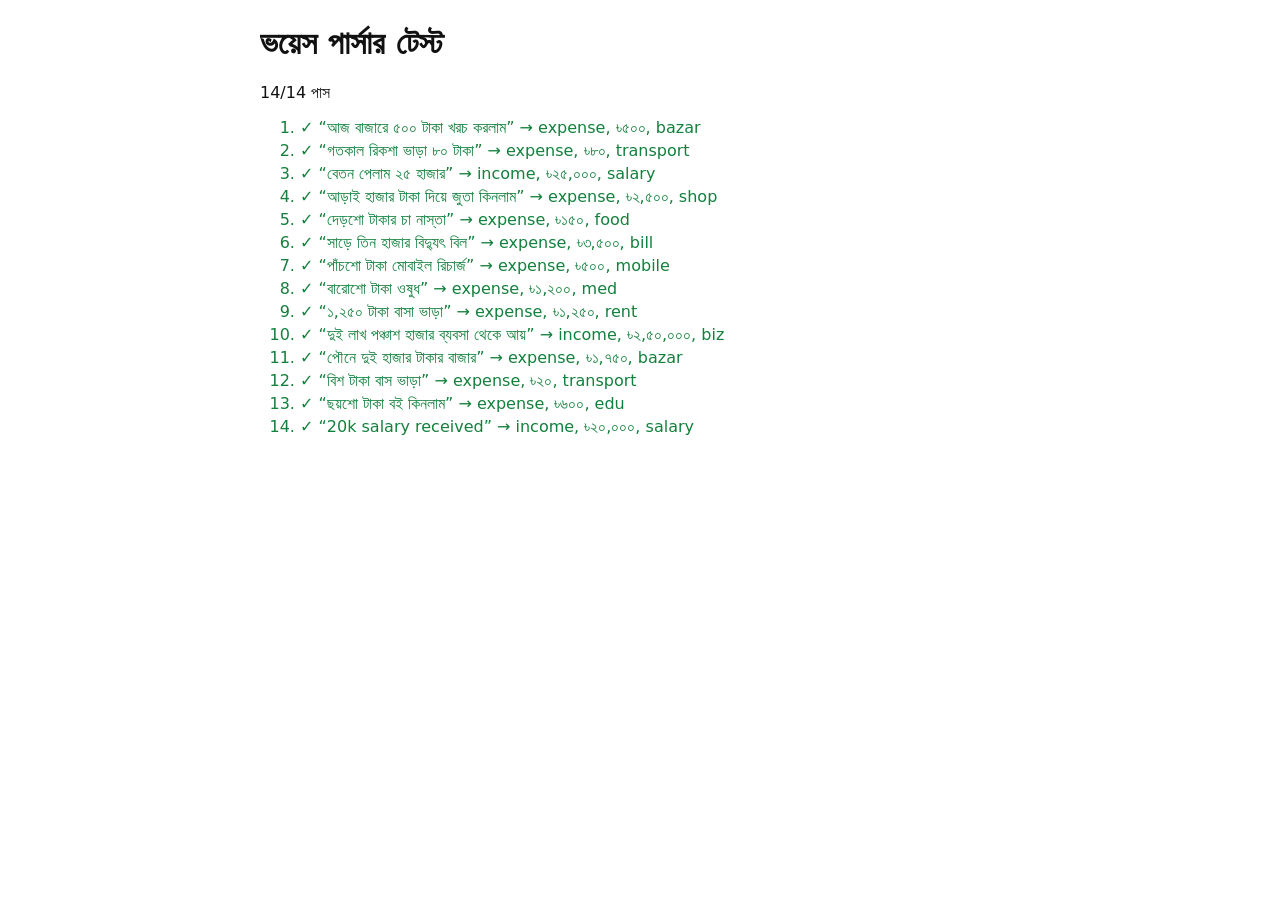
<file: tests.html>
<!doctype html>
<html lang="bn">
<head><meta charset="utf-8"><meta name="viewport" content="width=device-width, initial-scale=1"><title>কথাখাতা টেস্ট</title>
<style>body{font-family:system-ui,sans-serif;max-width:760px;margin:24px auto;padding:0 16px;background:#fff;color:#111}li{margin:4px 0}.ok{color:#13803d}.bad{color:#c2352b;font-weight:700}</style></head>
<body>
<h1>ভয়েস পার্সার টেস্ট</h1>
<p id="sum">চলছে…</p>
<ol id="out"></ol>
<script type="module">
import { parseEntry } from './js/voice.js';
import { money } from './js/util.js';
const cats = [
  { id: 'bazar', name: 'বাজার', kind: 'expense', keywords: 'বাজার সবজি মাছ মাংস চাল ডাল তেল মুদি ডিম দুধ' },
  { id: 'food', name: 'খাবার', kind: 'expense', keywords: 'খাবার নাস্তা নাশতা লাঞ্চ ডিনার রেস্টুরেন্ট চা কফি হোটেল বিরিয়ানি' },
  { id: 'transport', name: 'যাতায়াত', kind: 'expense', keywords: 'রিকশা রিক্সা বাস সিএনজি ভাড়া উবার পাঠাও ট্রেন লঞ্চ যাতায়াত গাড়ি তেল পেট্রোল অকটেন' },
  { id: 'rent', name: 'বাসা ভাড়া', kind: 'expense', keywords: 'বাসা ভাড়া বাড়ি ভাড়া রেন্ট' },
  { id: 'bill', name: 'বিল', kind: 'expense', keywords: 'বিদ্যুৎ কারেন্ট গ্যাস পানি বিল ইন্টারনেট ওয়াইফাই ডিশ' },
  { id: 'mobile', name: 'মোবাইল রিচার্জ', kind: 'expense', keywords: 'মোবাইল রিচার্জ ফ্লেক্সি এমবি' },
  { id: 'med', name: 'চিকিৎসা', kind: 'expense', keywords: 'ওষুধ ঔষধ ডাক্তার হাসপাতাল চিকিৎসা টেস্ট' },
  { id: 'edu', name: 'শিক্ষা', kind: 'expense', keywords: 'বই খাতা স্কুল কলেজ টিউশন বেতন ফি কোর্স শিক্ষা' },
  { id: 'shop', name: 'কেনাকাটা', kind: 'expense', keywords: 'জামা কাপড় জুতা শপিং কেনাকাটা শাড়ি পাঞ্জাবি' },
  { id: 'salary', name: 'বেতন', kind: 'income', keywords: 'বেতন স্যালারি মাইনে salary' },
  { id: 'biz', name: 'ব্যবসা', kind: 'income', keywords: 'ব্যবসা বিক্রি লাভ দোকান' },
];
const cases = [
  ['আজ বাজারে ৫০০ টাকা খরচ করলাম', 'expense', 500, 'bazar'],
  ['গতকাল রিকশা ভাড়া ৮০ টাকা', 'expense', 80, 'transport'],
  ['বেতন পেলাম ২৫ হাজার', 'income', 25000, 'salary'],
  ['আড়াই হাজার টাকা দিয়ে জুতা কিনলাম', 'expense', 2500, 'shop'],
  ['দেড়শো টাকার চা নাস্তা', 'expense', 150, 'food'],
  ['সাড়ে তিন হাজার বিদ্যুৎ বিল', 'expense', 3500, 'bill'],
  ['পাঁচশো টাকা মোবাইল রিচার্জ', 'expense', 500, 'mobile'],
  ['বারোশো টাকা ওষুধ', 'expense', 1200, 'med'],
  ['১,২৫০ টাকা বাসা ভাড়া', 'expense', 1250, 'rent'],
  ['দুই লাখ পঞ্চাশ হাজার ব্যবসা থেকে আয়', 'income', 250000, 'biz'],
  ['পৌনে দুই হাজার টাকার বাজার', 'expense', 1750, 'bazar'],
  ['বিশ টাকা বাস ভাড়া', 'expense', 20, 'transport'],
  ['ছয়শো টাকা বই কিনলাম', 'expense', 600, 'edu'],
  ['20k salary received', 'income', 20000, 'salary'],
];
let pass = 0;
const out = document.getElementById('out');
for (const [text, kind, amount, cat] of cases) {
  const p = parseEntry(text, cats);
  const ok = p.kind === kind && p.amount === amount * 100 && p.categoryId === cat;
  if (ok) pass++;
  const li = document.createElement('li');
  li.className = ok ? 'ok' : 'bad';
  li.textContent = `${ok ? '✓' : '✗'} “${text}” → ${p.kind}, ${money(p.amount)}, ${p.categoryId || '-'}${ok ? '' : `  (চাই: ${kind}, ${amount}, ${cat})`}`;
  out.append(li);
}
document.getElementById('sum').textContent = `${pass}/${cases.length} পাস`;
document.title = `${pass}/${cases.length} পাস`;
</script>
</body>
</html>
</file>
